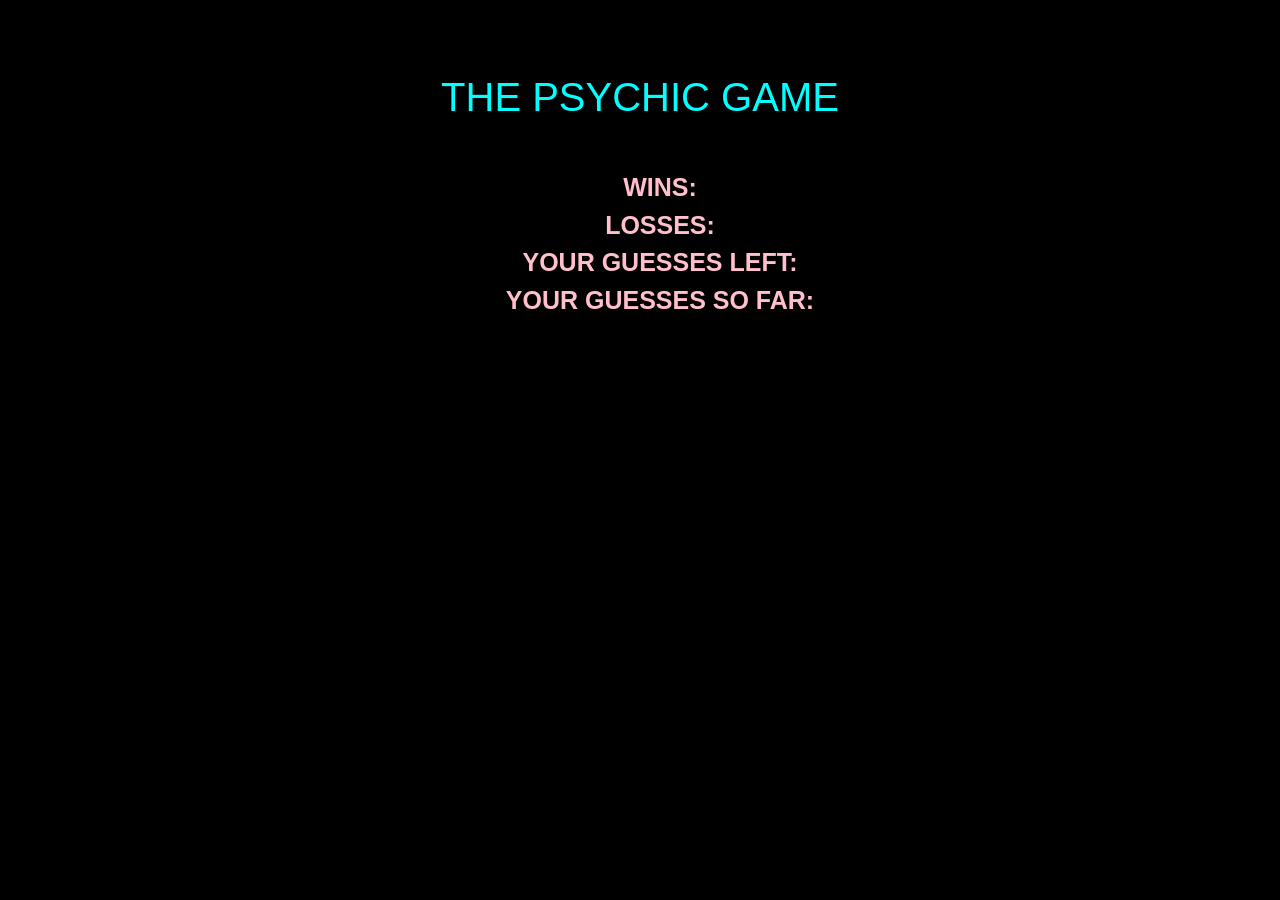
<file: index.html>
<!DOCTYPE html>
<html lang="en">
<head>
    <meta charset="UTF-8">
    <meta name="viewport" content="width=device-width, initial-scale=1.0">
    <meta http-equiv="X-UA-Compatible" content="ie=edge">
    <link rel="stylesheet" href="https://stackpath.bootstrapcdn.com/bootstrap/4.1.1/css/bootstrap.min.css" integrity="sha384-WskhaSGFgHYWDcbwN70/dfYBj47jz9qbsMId/iRN3ewGhXQFZCSftd1LZCfmhktB" crossorigin="anonymous">
    <script src="https://code.jquery.com/jquery-3.3.1.slim.min.js" integrity="sha384-q8i/X+965DzO0rT7abK41JStQIAqVgRVzpbzo5smXKp4YfRvH+8abtTE1Pi6jizo" crossorigin="anonymous"></script>
    <script src="https://cdnjs.cloudflare.com/ajax/libs/popper.js/1.14.3/umd/popper.min.js" integrity="sha384-ZMP7rVo3mIykV+2+9J3UJ46jBk0WLaUAdn689aCwoqbBJiSnjAK/l8WvCWPIPm49" crossorigin="anonymous"></script>
    <script src="https://stackpath.bootstrapcdn.com/bootstrap/4.1.1/js/bootstrap.min.js" integrity="sha384-smHYKdLADwkXOn1EmN1qk/HfnUcbVRZyYmZ4qpPea6sjB/pTJ0euyQp0Mk8ck+5T" crossorigin="anonymous"></script>
    <link rel="stylesheet" href="assets\css\style.css">
    <script type="text/javascript" src="assets\javascript\game.js"></script>
<title>Pscychic</title>
</head>
<body>
    <div class= "container">
        <br>
        <br>
       <h1>THE PSYCHIC GAME</h1>
        <br>
        <br>
       <ul>
        <li id="wins">WINS:</li>
        <li id="losses">LOSSES:</li>
        <li id="left">YOUR GUESSES LEFT:</li>
        <li id="soFar">YOUR GUESSES SO FAR:</li>
       </ul>
    </div>
    
</body>
</html>
</file>
